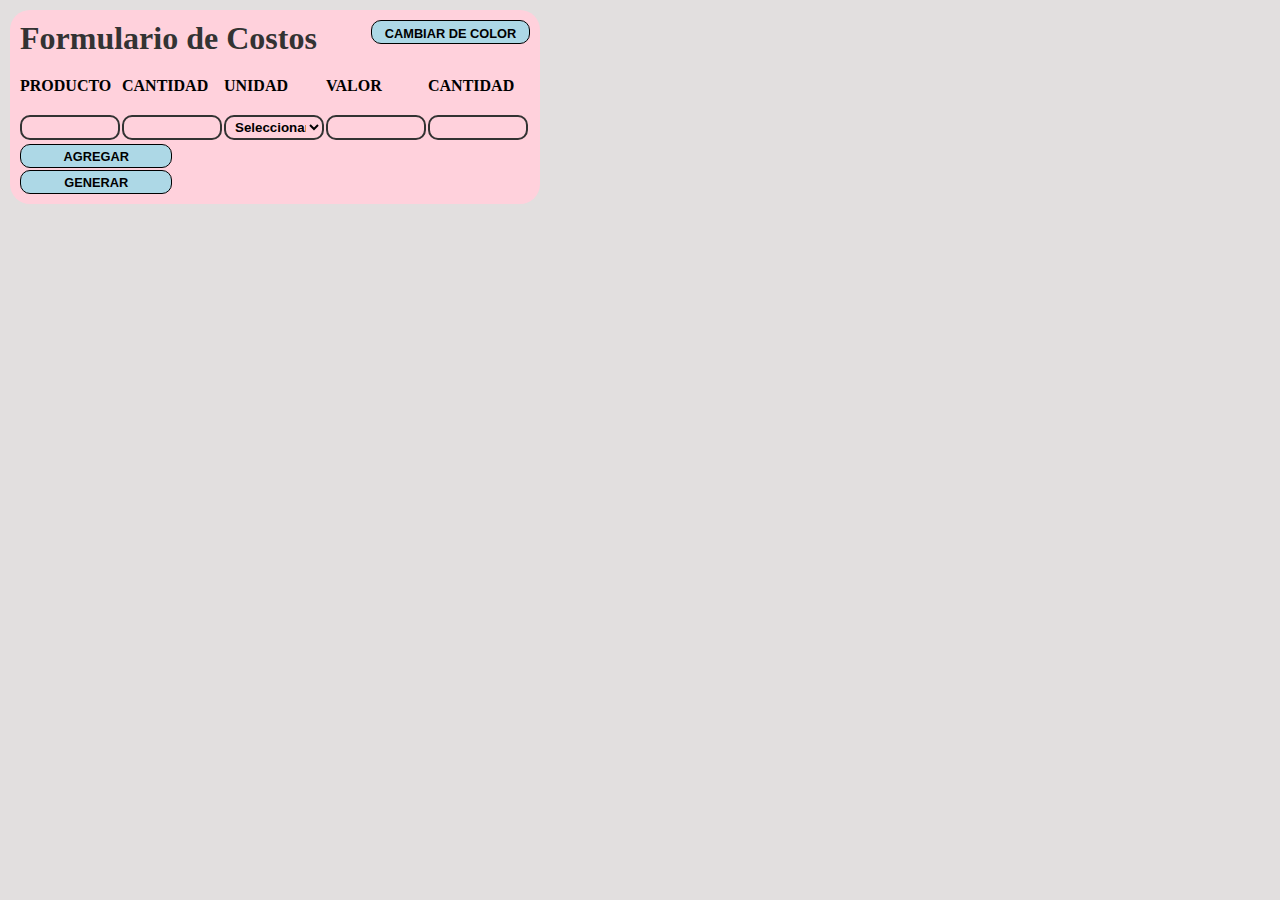
<file: index.html>
<!DOCTYPE html>
<html lang="es">
<head>
    <meta charset="UTF-8">
    <meta name="viewport" content="width=device-width, initial-scale=1.0">
    <!-- Enlace al archivo CSS -->
    <link rel="stylesheet" href="./style/estilos.css">
    <title>Costos</title>
</head>
<body>
    <main>
        <div class="contenedorTitulo">
            <h1>Formulario de Costos</h1>
            <button class="btn colorBody" id="btnColor">Cambiar de color</button>
        </div>
        <div class="contedorTexto">
            <p>producto</p>
            <p>cantidad</p>
            <p>unidad</p>
            <p>valor</p>
            <p>cantidad</p>
        </div>
        <form id="formulario" class="contenedorForm" action="">
            <input id="nombreProducto" class="estiloInput" type="text" required>
            <input id="cantidadProducto" class="estiloInput" type="number" required>
            <select id="unidadProducto" class="estiloInput" name="unidades" required>
                <option value="">Seleccionar</option>
                <option value="gramos">Gramos</option>
                <option value="kilogramos">Kilogramos</option>
                <option value="mililitros">Mililitros</option>
                <option value="litros">Litros</option>
                <option value="unidades">Unidades</option>
            </select>
            <input id="valorProducto" class="estiloInput" type="number" required>
            <input id="cantidadComprada" class="estiloInput" type="number" required>
            <!-- Contenedor dinamico en donde se agregar productos -->
            <div id="contenedorLista"></div>
            <button type="submit" form="formulario" class="btn">agregar</button>
            <button id="btnGenerar" class="btn" type="button">generar</button>
        </form>
        
    </main>
    <!-- Script para la funcionalidad de JS -->
    <script src="./js/crearItem.js"></script>
</body>
</html>
</file>
<file: style/estilos.css>
/* Estilos de reinicio, se restablecen los margenes, rellenos y el modelo de caja */
* {
    margin: 0;
    padding: 0;
    box-sizing: border-box;
}

/* Se estable el color de fondo para todo el documento */
body {
    background-color: #e2dfdf;
}

/* Estilo para el contenido principal, se ha utilizado flexbox para organizar los elementos */
main {
    display: flex;
    flex-direction: column;
    background-color: #FFD1DC;
    width: 530px;
    margin: 10px;
    border-radius: 20px;
}


/*cambia el color de main*/
main.cambioColor {
    background-color: #87cefa;    
}

/*contenedor que contiene el titulo y el cambio de color del body*/
.contenedorTitulo {
    display: flex;
    justify-content: space-between;
}

/* Se establece el estilo para el titulo del documento */
h1 {
    font-size: 2rem;
    padding: 10px 10px;
    color: #333333;
}

/*estilo del boton para cambiar de color*/
.colorBody {
    border: none;
    border-radius: 2px;
    margin: 10px;
    padding: 5px;
}

/* Estilos para el contenedor del texto, se aplico grid para organizar los elementos */
.contedorTexto {
    display: grid;
    grid-template-columns: repeat(5, 100px);
    gap: 2px;
    padding: 10px 10px;
    font-weight: bold;
    text-transform: uppercase;
}

/* Se aplico grid para organizar los inputs */
.contenedorForm {
    display: grid;
    grid-template-columns: repeat(5, 100px);
    gap: 2px;
    padding: 10px 10px;
}

/* Estilos para los elementos del formulario a partir del sexto */
.contenedorForm > :nth-child(n+6) {
    grid-column: span 5;
}

/* Estilo para los campos de entrada */
.estiloInput {
   height: 25px;
   padding-left: 5px;
   border: solid 2px #333333;
   border-radius: 10px;
   background-color: #FFD1DC;
   font-weight: bold;
}

/* Se ha establecido un contenedor flexible para los elementos dinamicos */
.contenedorLista {
    display: flex;
}

/* Estilo creado para la lista dinamica */
.lista {
    padding: 5px 2px;
    list-style: none;
    text-transform: capitalize;
    font-size: 1rem;
    color: #525050;
}

/* Estilo para los botones del documento */
.btn {
    width: 30%;
    height: 1.5rem;
    border-radius: 10px;
    border: none;
    background-color: #add8e6;
    color: black;
    font-size: 0.8rem;
    font-weight: bold;
    text-transform: uppercase;
    border: black solid 1px;
    cursor: pointer;
}

/* Hover para los botones */
.btn:hover {
    background-color: #FFD1DC;
    border: black solid 2px;
}

/* Estilo para el costo */
.costo {
    color: red;
    font-weight: bold;
}
</file>
